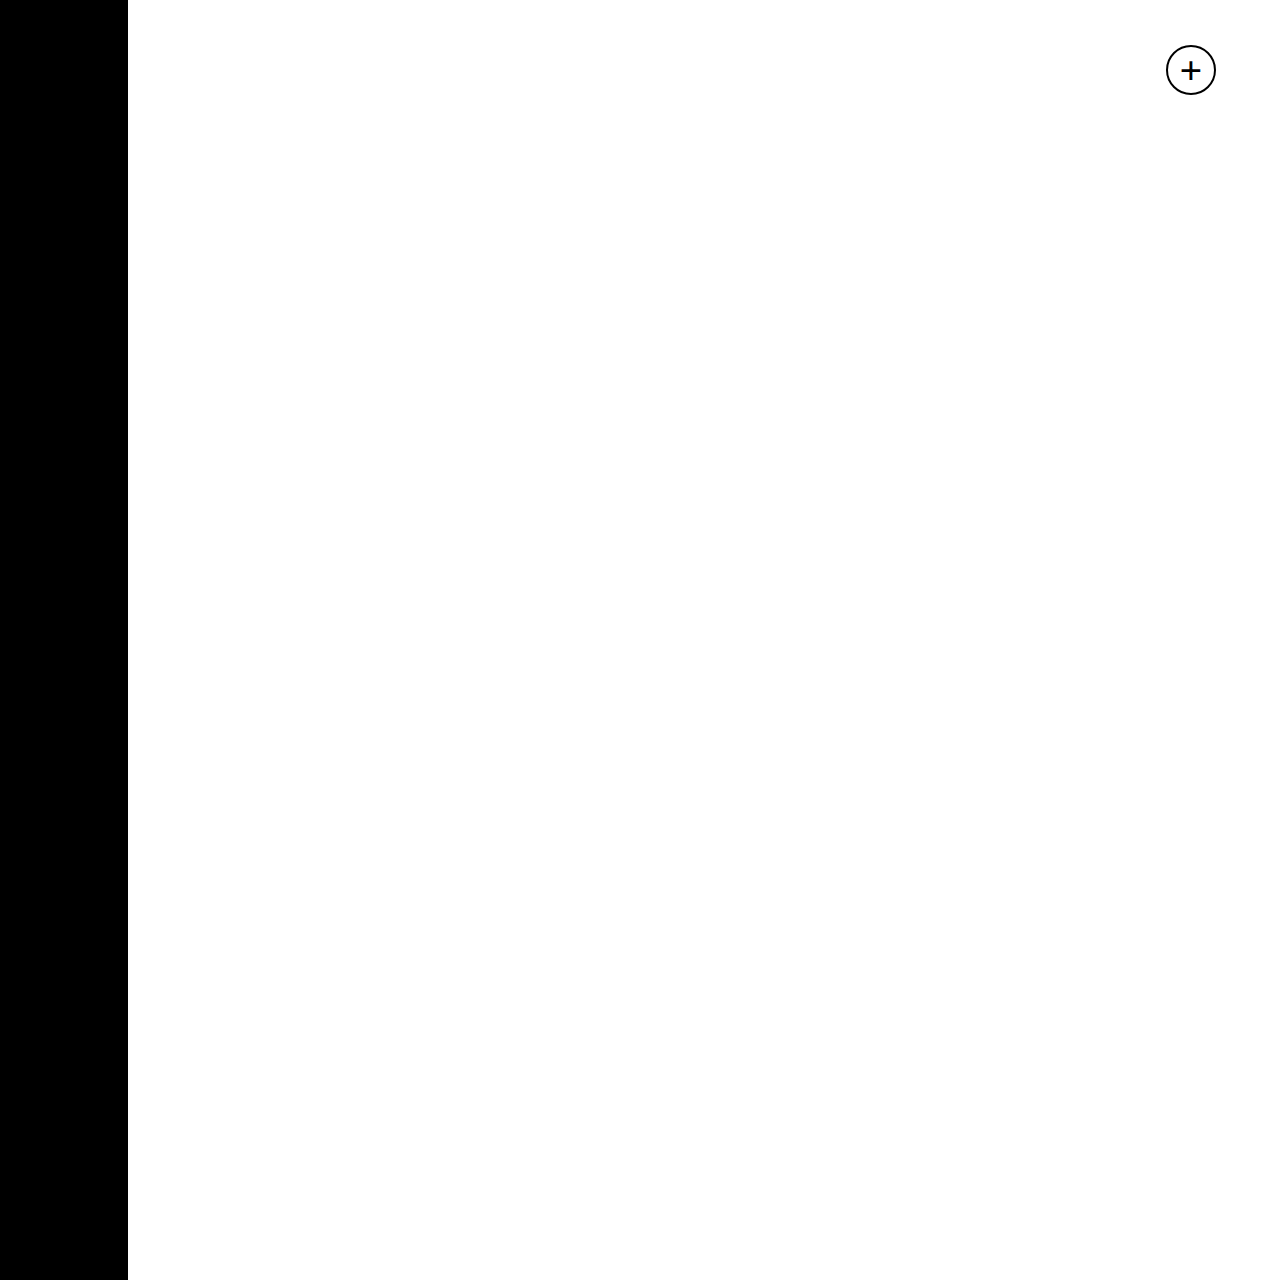
<file: index.html>
<!DOCTYPE html>
<html lang="en">

<head>
    <meta charset="UTF-8">
    <meta name="viewport" content="width=device-width, initial-scale=1.0">
    <title>Ćwiczenia - menu hamburger</title>
    <link rel="stylesheet" href="style.css">
</head>

<body>

    <div class="circle">
        <div class="inside">+</div>
    </div>
    <div class="menu">

    </div>
</body>

</html>
</file>
<file: style.css>
* {
    margin: 0;
    padding: 0;
    box-sizing: border-box;
}

.circle {
    position: absolute;
    width: 50px;
    height: 50px;
    border: 2px solid #000;
    top: 5%;
    right: 5%;
    border-radius: 50%;
    cursor: pointer;
}

.inside {
    position: absolute;
    top: 50%;
    left: 50%;
    transform: translate(-50%, -50%) rotate(0);
    font-size: 40px;
    font-weight: bold;
    transition: transform .4s ease-in-out;
}

.circle:hover .inside {
    transform: translate(-50%, -50%) rotate(360deg);
}

.menu {
    width: 10vw;
    height: 100vw;
    background-color: #000;
    transition: .5s ease-in;
}

.circle:hover~.menu {
    width: 20vw;
}
</file>
